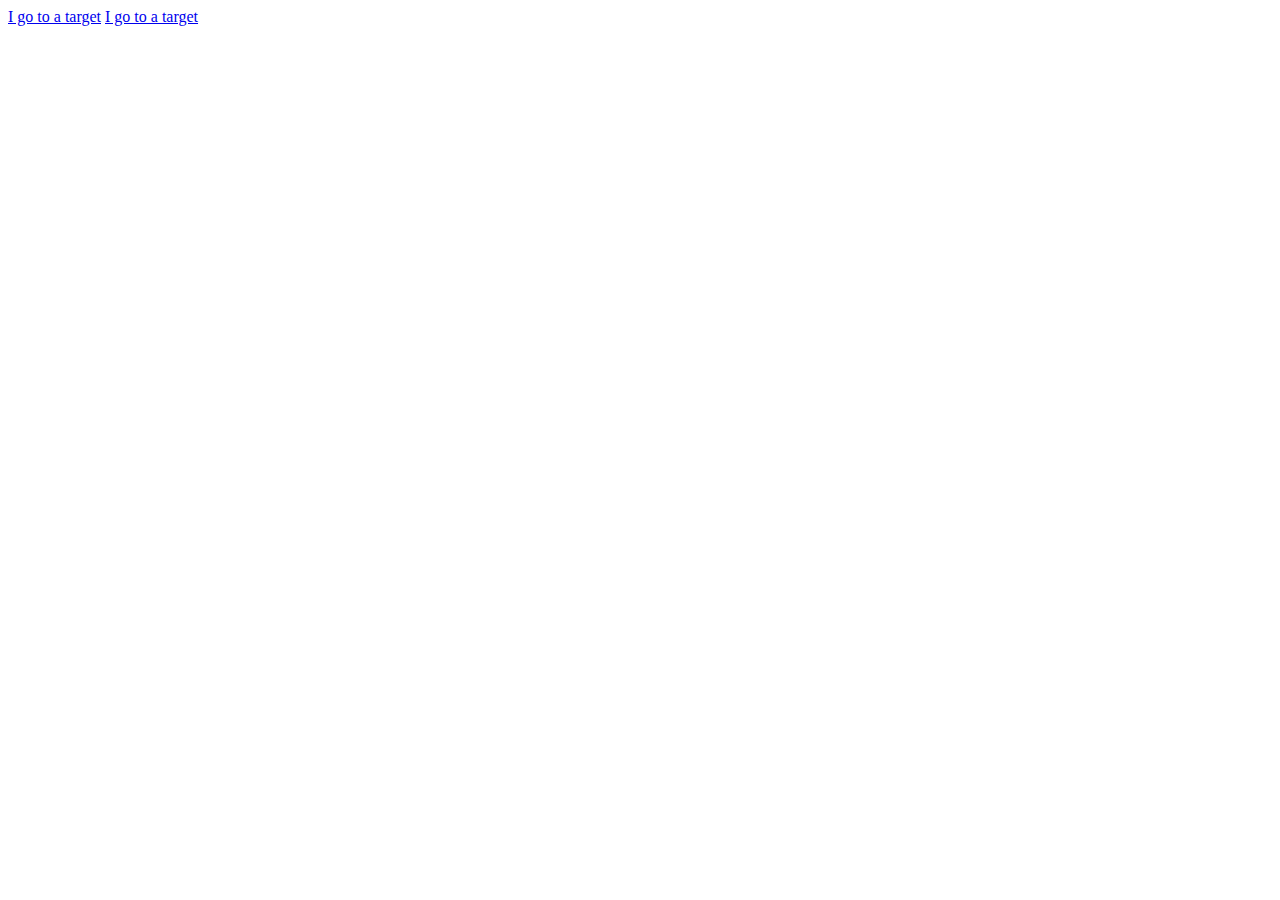
<file: node_modules/protractor/node_modules/selenium-webdriver/lib/test/data/click_source.html>
<html>
<head>
    <title>Click Source</title>
</head>
<body>
  <a href="simpleTest.html" target="target" id="otherframe">I go to a target</a>
</body>
</html>
        
<html>
<head>
    <title>Click Source</title>
</head>
<body>
  <a href="simpleTest.html" target="target" id="otherframe">I go to a target</a>
</body>
</html>
</file>
